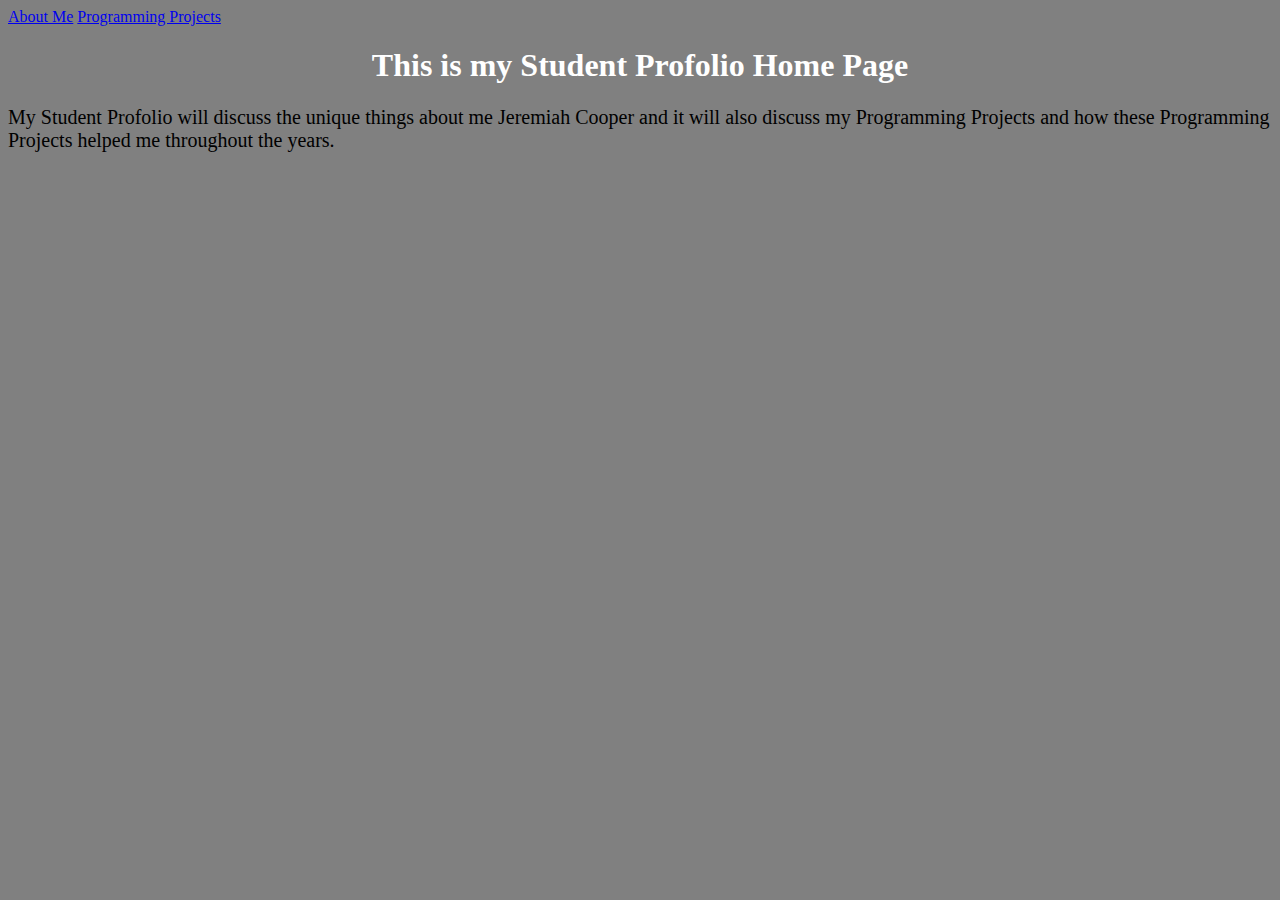
<file: index.html>
<!DOCTYPE html>
<html>
<head>
<title>Home</title>
<link rel="stylesheet" href="style.css">
</head>
<body>
<a href="aboutMe.html">About Me</a>
<a href="projects.html">Programming Projects</a> 

<h1>This is my Student Profolio Home Page</h1>
<p>My Student Profolio will discuss the unique things about me Jeremiah Cooper and it will also discuss my Programming Projects and how these Programming Projects helped me throughout the years.</p>

</body>
</html>
</file>
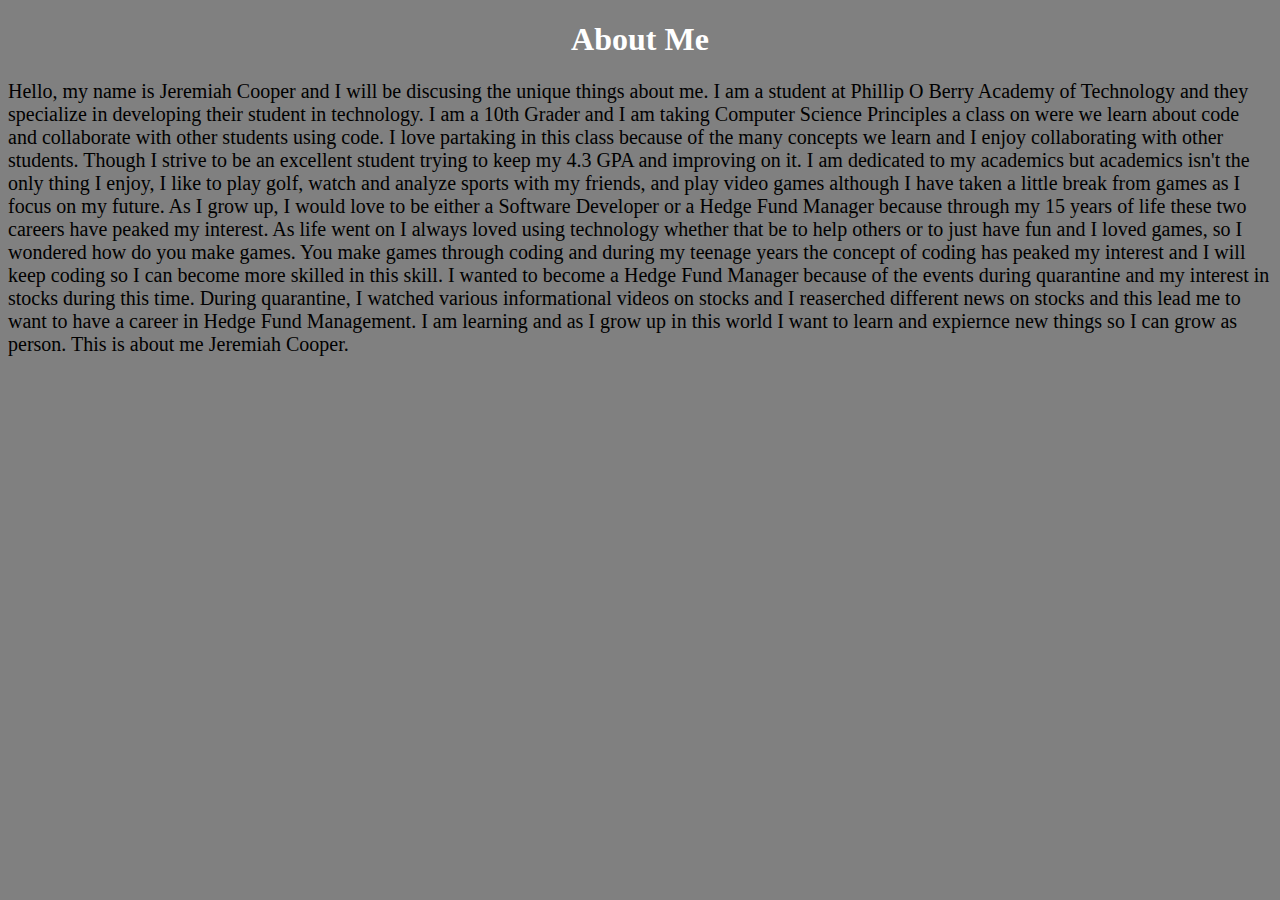
<file: aboutMe.html>
<!DOCTYPE html>
<html>
<head>
<title>About Me</title>
 <link rel="stylesheet" href="style.css"> 
</head>
<body>

<h1>About Me</h1>
<p>Hello, my name is Jeremiah Cooper and I will be discusing the unique things about me. I am a student at Phillip O Berry Academy of Technology and they specialize in developing their student in technology. I am a 10th Grader and I am taking Computer Science Principles a class on were we learn about code and collaborate with other students using code. I love partaking in this class because of the many concepts we learn and I enjoy collaborating with other students. Though I strive to be an excellent student trying to keep my 4.3 GPA and improving on it. I am dedicated to my academics but academics isn't the only thing I enjoy, I like to play golf, watch and analyze sports with my friends, and play video games although I have taken a little break from games as I focus on my future. As I grow up, I would love to be either a Software Developer or a Hedge Fund Manager because through my 15 years of life these two careers have peaked my interest. As life went on I always loved using technology whether that be to help others or to just have fun and I loved games, so I wondered how do you make games. You make games through coding and during my teenage years the concept of coding has peaked my interest and I will keep coding so I can become more skilled in this skill. I wanted to become a Hedge Fund Manager because of the events during quarantine and my interest in stocks during this time. During quarantine, I watched various informational videos on stocks and I reaserched different news on stocks and this lead me to want to have a career in Hedge Fund Management. I am learning and as I grow up in this world I want to learn and expiernce new things so I can grow as person. This is about me Jeremiah Cooper.</p>

</body>
</html>
</file>
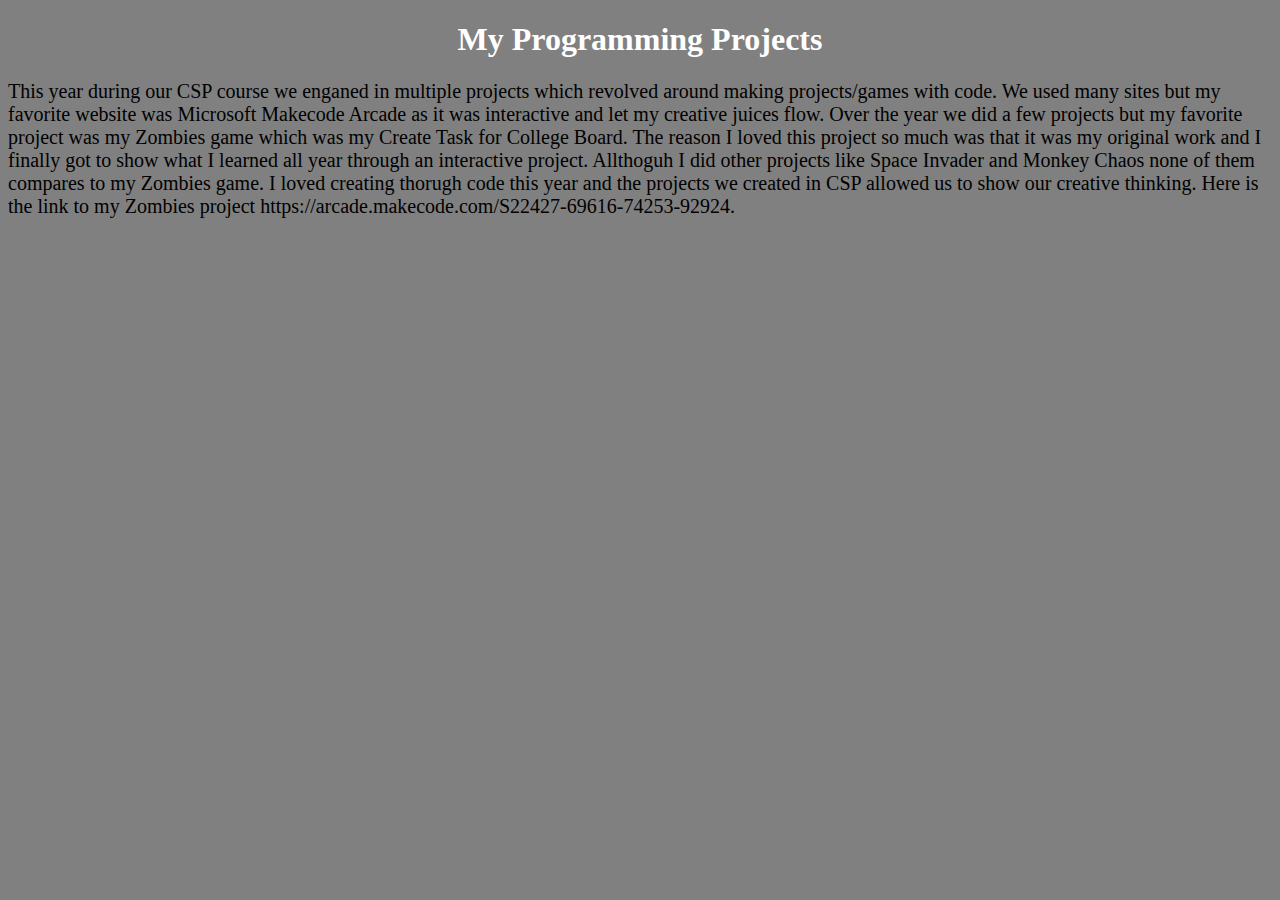
<file: projects.html>
<!DOCTYPE html>
<html>
<head>
<title>Programming Projects</title>    
<link rel="stylesheet" href="style.css">
</head>
<body>

<h1>My Programming Projects</h1>
<p>This year during our CSP course we enganed in multiple projects which revolved around making projects/games with code. We used many sites but my favorite website was Microsoft Makecode Arcade as it was interactive and let my creative juices flow. Over the year we did a few projects but my favorite project was my Zombies game which was my Create Task for College Board. The reason I loved this project so much was that it was my original work and I finally got to show what I learned all year through an interactive project. Allthoguh I did other projects like Space Invader and Monkey Chaos none of them compares to my Zombies game. I loved creating thorugh code this year and the projects we created in CSP allowed us to show our creative thinking. Here is the link to my Zombies project https://arcade.makecode.com/S22427-69616-74253-92924.</p>

</body>
</html>
</file>
<file: style.css>
body {
  background-color: grey;
}

h1 {
  color: white;
  text-align: center;
}

p {
  font-family: georgia;
  font-size: 20px;
}
</file>
